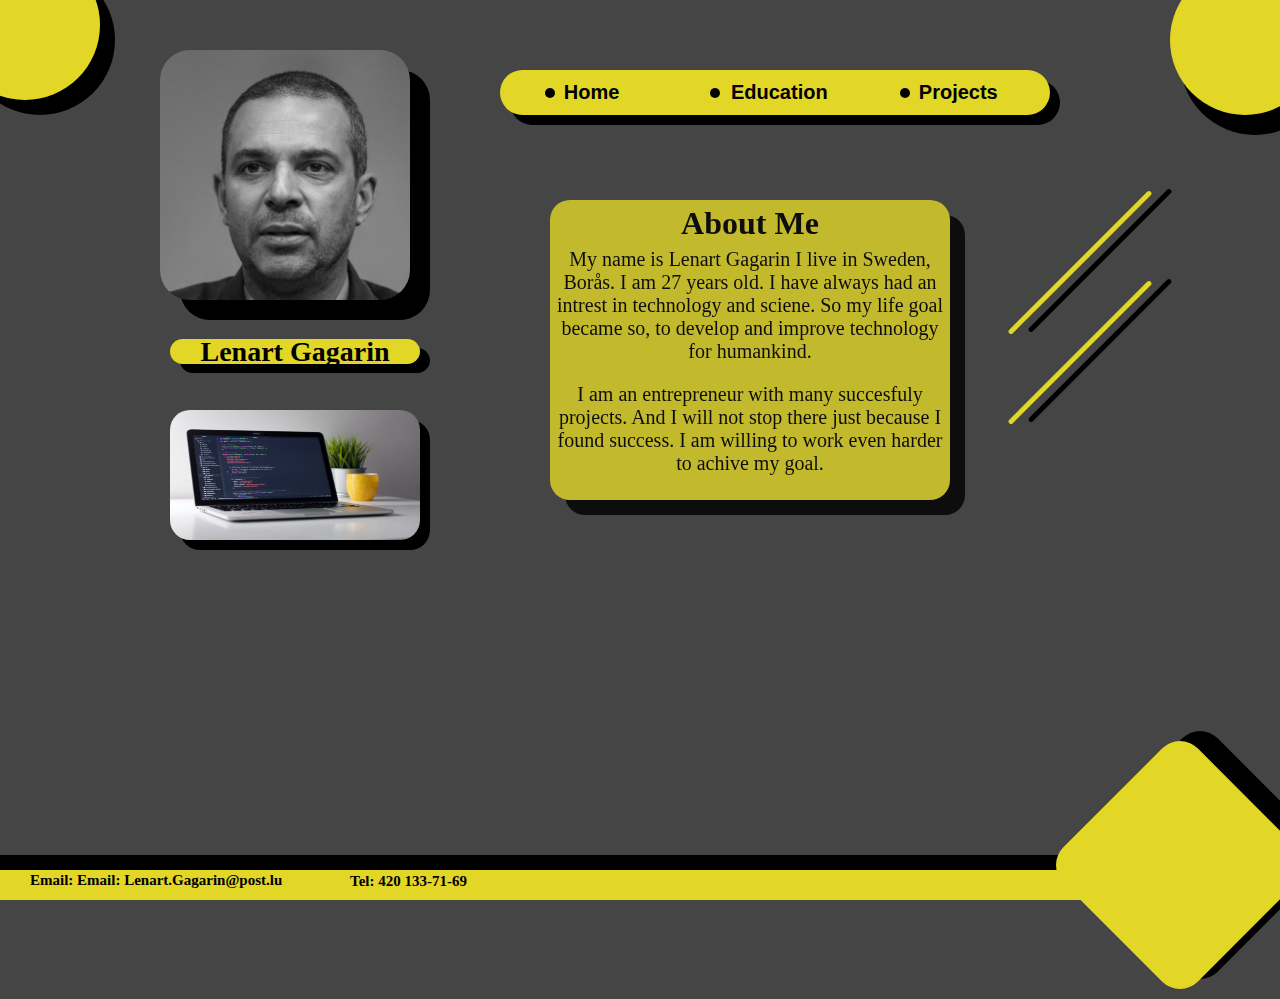
<file: index.html>
<!DOCTYPE html>
<html lang="en">
<head>
    <meta charset="UTF-8">
    <meta http-equiv="X-UA-Compatible" content="IE=edge">
    <meta name="viewport" content="width=device-width, initial-scale=1.0">
    <link rel="stylesheet" href="styles.css">
    <title>Portfolio Home</title>
    <link rel="Top icon" href="images/home.png" type="image/png">
</head>
<body>
    <!-- Decorationer, the same on every page + Contact Information -->
    <div id="ShadowBottomBar"></div>
    <div id="YellowBottomBar">
        <h1 style="margin-top: 2px; font-size: 15px; position: absolute; left: 30px;">
            Email: Email: Lenart.Gagarin@post.lu 
        </h1>
        <h1 style="position: absolute; bottom: 0px; font-size: 15px; left: 350px;">
            Tel: 420 133-71-69
        </h1>
    </div>

    
    <div id="ShadowSquare"></div>
    <div id="YellowSquare"></div>
    <div id="LeftShadowCircle" class="UpperShadowCircles"></div>
    <div id="RightShadowCircle" class="UpperShadowCircles"></div>
    <div id="LeftYellowCircle" class="UpperYellowCircles"></div>
    <div id="RightYellowCircle" class="UpperYellowCircles"></div>


    <!-- Navigations buttons -->
    <div id="NavigationMenu"> 
        <a href="index.html" id="NavButtons">
            <button id="NavButtons">Home</button>
        </a>
        <a href="Education.html" id="NavButtons">
            <button id="NavButtons">Education</button>
        </a>
        <a href="Projects.html" id="NavButtons">
            <button id="NavButtons">Projects</button>
        </a>       
    </div>

    <!-- Knobs For the naigations menu -->
    <div style="position: absolute; top: 88px; border-radius: 50%; background-color: black; right: 370px; width: 10px; height: 10px;"></div>
    <div style="position: absolute; top: 88px; border-radius: 50%; background-color: black; right: 560px; width: 10px; height: 10px;"></div>
    <div style="position: absolute; top: 88px; border-radius: 50%; background-color: black; right: 725px; width: 10px; height: 10px;"></div>

    <!--Portait-->
    <div id="PortraitHolder"> </div>
    <img src="images/profilePictrue.jpg" alt="profile" id="picture">

    <div id="NameSpaceBlack">     </div>


    <!-- Induvidual presentation -->
    <div id="NameSpace">
        <h1> Lenart Gagarin</h1>
    </div>

    <img src="images/computer.jpg" alt="computer" id="Computer">

    

    <!-- About me paragraph -->
        
    </div>

    <div id="Paragraph">
        <h1 style="text-align: center; line-height: 5px; font-weight: bold;"> About Me</h1>
        <p style="font-size: 20px; text-align: center;">My name is Lenart Gagarin I live in Sweden, Borås. I am 27 years old. I have always had an intrest in technology and sciene. So my life goal became so, to develop and improve technology for humankind.</p>  
        <p style="font-size: 20px; text-align: center;"> I am an entrepreneur with many succesfuly projects. And I will not stop there just because I found success. I am willing to work even harder to achive my goal.</p>          
    </div>

    <!-- Stick decorations -->
    <div id="Decoration" style=" background-color: black; right: 80px; top: 258px; transform: rotate(-45deg);"></div>
    <div id="Decoration" style=" background-color: rgb(226, 214, 39); right: 100px; top: 260px; transform: rotate(-45deg);"></div>

    <div id="Decoration" style=" background-color: black; right: 80px; top: 348px; transform: rotate(-45deg);"></div>
    <div id="Decoration" style=" background-color: rgb(226, 214, 39); right: 100px; top: 350px; transform: rotate(-45deg);"></div>


    
</body>
</html>
</file>
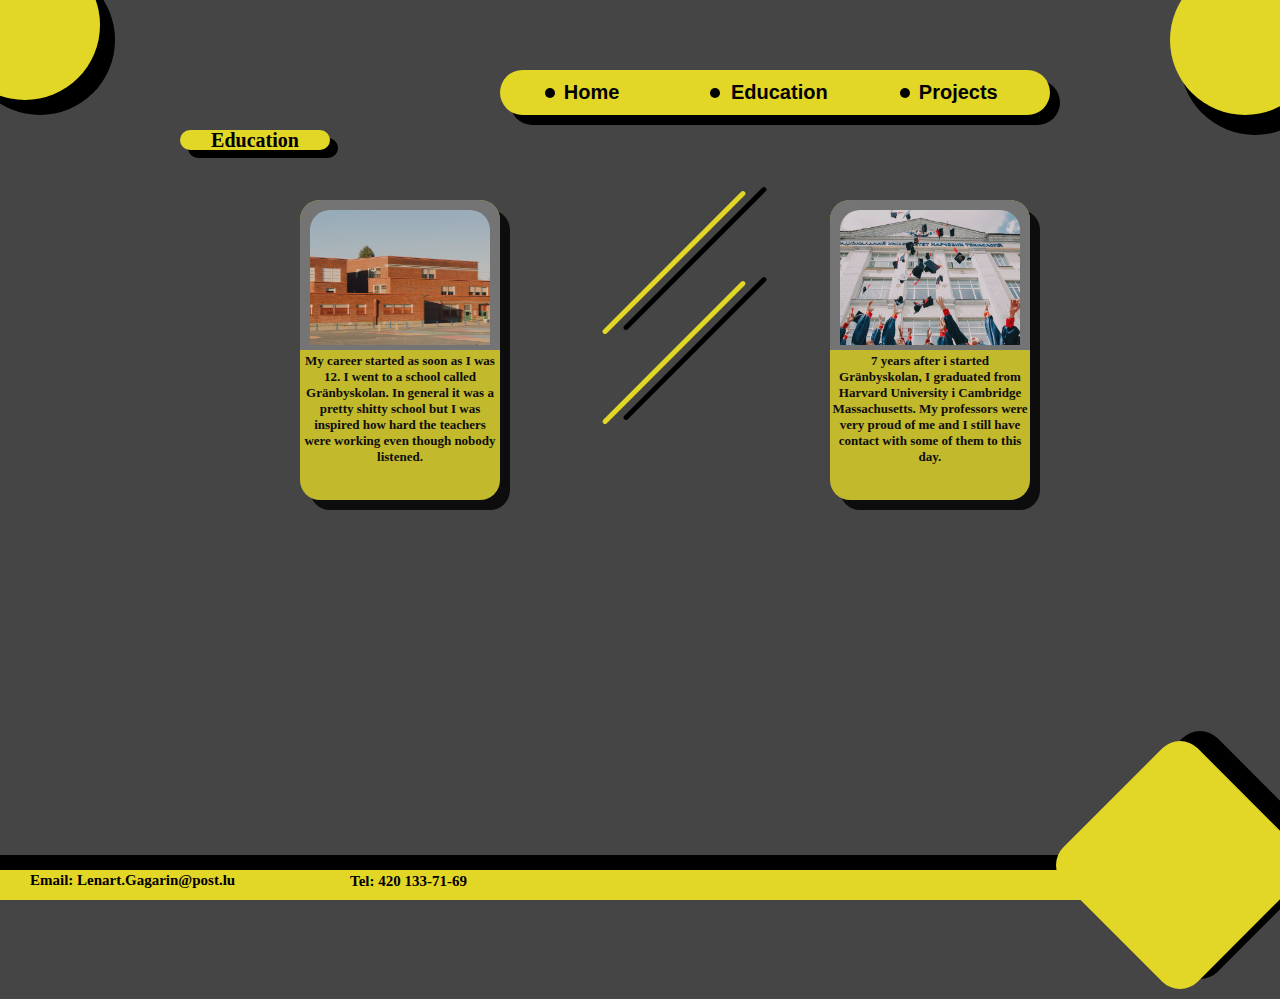
<file: Education.html>
<!DOCTYPE html>
<html lang="en">
<head>
    <meta charset="UTF-8">
    <meta http-equiv="X-UA-Compatible" content="IE=edge">
    <meta name="viewport" content="width=device-width, initial-scale=1.0">
    <title>Portfolio Education</title>
    <link rel="stylesheet" href="styles.css">
    <link rel="Top icon" href="images/education.png" type="image/png">
</head>
<body>

    <!-- Decorationer, the same on every page + Contact Information -->
    <div id="ShadowBottomBar"></div>
    <div id="YellowBottomBar">
        <h1 style="margin-top: 2px; font-size: 15px; position: absolute; left: 30px;">
            Email: Lenart.Gagarin@post.lu 
        </h1>
        <h1 style="position: absolute; bottom: 0px; font-size: 15px; left: 350px;">
            Tel: 420 133-71-69
        </h1>
    </div>

     
    <div id="ShadowSquare"></div>
    <div id="YellowSquare"></div>
    <div id="LeftShadowCircle" class="UpperShadowCircles"></div>
    <div id="RightShadowCircle" class="UpperShadowCircles"></div>
    <div id="LeftYellowCircle" class="UpperYellowCircles"></div>
    <div id="RightYellowCircle" class="UpperYellowCircles"></div>

     <!-- Navigation Meny -->
    <div id="NavigationMenu"> 
        <a href="index.html" id="NavButtons">
            <button id="NavButtons">Home</button>
        </a>
        <a href="Education.html" id="NavButtons">
            <button id="NavButtons">Education</button>
        </a>
        <a href="Projects.html" id="NavButtons">
            <button id="NavButtons">Projects</button>
        </a>
        
        
        
    </div>

    <!-- Title -->
    <div style="position: absolute; left: 188px; top: 138px; background-color: black; width: 150px; height: 20px; border-radius: 25px;"> </div>

    <div style="position: absolute; left: 180px; top: 130px; background-color: rgb(226, 214, 39); width: 150px; height: 20px; text-align: center; border-radius: 25px; font-size: 20px; font-weight: bold; line-height: 20px; user-select: none;"> Education</div>

    <!-- NavButton Knobs -->
    <div style="position: absolute; top: 88px; border-radius: 50%; background-color: black; right: 370px; width: 10px; height: 10px;"></div>
    <div style="position: absolute; top: 88px; border-radius: 50%; background-color: black; right: 560px; width: 10px; height: 10px;"></div>
    <div style="position: absolute; top: 88px; border-radius: 50%; background-color: black; right: 725px; width: 10px; height: 10px;"></div>

 
    <!-- Stick decorations-->
    <div id="Decoration" style=" background-color: black; right: 485px; top: 256px; transform: rotate(-45deg);"></div>
    <div id="Decoration" style=" background-color: rgb(226, 214, 39); right: 506px; top: 260px; transform: rotate(-45deg);"></div>

    <div id="Decoration" style=" background-color: black; right: 485px; top: 346px; transform: rotate(-45deg);"></div>
    <div id="Decoration" style=" background-color: rgb(226, 214, 39); right: 506px; top: 350px; transform: rotate(-45deg);"></div>

    <!-- Googlecards infromation-->

    <!--Google Card 1-->
    <div id="GoogleCard"  style="left: 300px;">
        <div class="imgGoogleCard">
            <img src="images/SchoolPicture.jpg" alt="GoogleCard" id="Googleimg" >
        </div>
        <p class="ParagraphGoogleCards"> My career started as soon as I was 12. I went to a school called Gränbyskolan. In general it was a pretty shitty school but I was inspired how hard the teachers were working even though nobody listened.</p>
    </div>

    <!--Google Card 2-->
    <div id="GoogleCard" class="imgGoogleCard" style="right: 250px;">
        <div class="imgGoogleCard">
            <img src="images/UniversityPicture.jpg" alt="GoogleCard" id="Googleimg" >
        </div>
        <p class="ParagraphGoogleCards"> 7 years after i started Gränbyskolan, I graduated from Harvard University i Cambridge Massachusetts. My professors were very proud of me and I still have contact with some of them to this day.</p>
    </div>
</body>
</html>
</file>
<file: styles.css>
body
{
    background-color: rgb(70, 69, 69);
    margin: 0; 
    height: 100%; 
    overflow: hidden;
}

#YellowBottomBar
{
    
    position: absolute;
    bottom: 0;
    left: 0;
    right: 0;
    height: 30px;
    background-color: rgb(226, 214, 39);
}
#ShadowBottomBar
{
    position: absolute;
    bottom: 0;
    left: 0;
    right: 0;
    height: 45px;
    background-color: black;
}
#YellowSquare
{
    width: 150px;
    height: 150px;
    transform: rotate(45deg);
    background-color: rgb(226, 214, 39);
    padding: 20px;
    border-radius: 25px;
    position:  absolute;
    right: 5px;
    bottom: -60px;
    border-color: rgb(226, 214, 39);
}
#ShadowSquare
{
    width: 150px;
    height: 150px;
    transform: rotate(45deg);
    background-color: black;
    padding: 20px;
    border-radius: 25px;
    position:  absolute;
    right: -15px;
    bottom: -50px;
}
#LeftYellowCircle
{   

    top: -50px;
    left: -50px;
    
}

#RightYellowCircle
{
    top: -35px;
    right: -40px;
}
.UpperYellowCircles
{
    width: 150px;
    height: 150px;
    background-color: rgb(226, 214, 39);
    border-radius: 100px;
    position:  absolute;
}

#LeftShadowCircle
{
    top: -35px;
    left: -35px;
}

#RightShadowCircle
{
    top: -15px;
    right: -50px;
}

.UpperShadowCircles
{
    width: 150px;
    height: 150px;
    background-color: black;
    border-radius: 100px;
    position:  absolute;
}

#NavigationMenu
{
    width: 550px;
    height: 45px;
    background-color: rgb(226, 214, 39);
    border-radius: 25px;
    position:  absolute;
    top: 70px;
    right: 230px;
    display: flex;
    justify-content: space-around;
    box-shadow: 10px 10px black;
}
#NavButtons
{
    width: 100px;
    height: 30px;
    margin: auto;
    font-size: 20px;
    font-weight: bold;
    background-color: rgb(226, 214, 39);
    border-width: 0;
    cursor: pointer;
    user-select: none;
}

#PortraitHolder
{
    position: absolute;
    width: 250px;
    height: 250px;
    top: 70px;
    left: 180px;
    background-color: black;
    border-radius: 30px;
}
#picture
{
    position: absolute;
    width: 250px;
    height: 250px;
    top: 50px;
    left: 160px;
    border-radius: 30px;
    filter: grayscale(100%);
    background-color: black;
}
#NameSpace
{
    position: relative;
    width: 250px; 
    height: 25px; 
    background-color: rgb(226, 214, 39);
    border-radius: 30px;
    top: 320px;
    left: 170px;
    text-align:center;
    font-size: 14px;
    line-height: 25px;
}

#NameSpaceBlack
{
    position: absolute;
    width: 250px; 
    height: 25px; 
    background-color: black;
    border-radius: 30px;
    top: 348px;
    left: 180px;
}
#Computer
{
    position: absolute;
    width: 250px; 
    height: 130px; 
    border-radius: 20px;
    top: 410px;
    left: 170px;
    background-color: black;
    box-shadow: 10px 10px black;
    
}
#Paragraph
{
    position: absolute;
    width: 400px; 
    height: 300px; 
    border-radius: 20px;
    top: 200px;
    left: 550px;
    background-color: rgb(226, 214, 39);
    opacity: 80%;
    box-shadow: 15px 15px black;
}
#Decoration
{
    width: 200px; 
    height: 5px;
    position: absolute;
    border-radius: 30px;
}
#GoogleCard
{
    width: 200px;
    height: 300px;
    border-radius: 20px;
    background-color: rgb(226, 214, 39);
    position: absolute;
    top: 200px;
    opacity: 80%;
    box-shadow: 0 4px 8px 0 rgba(0, 0, 0, 0.2), 0 6px 20px 0 rgba(0, 0, 0, 0.19);
    box-shadow: 10px 10px black;
    
}
.imgGoogleCard
{
    position: absolute;
    width: 100%;
    height: 50%;
    border-top-left-radius: 20px;
    border-top-right-radius: 20px;
    background-color: gray;
}
#Googleimg{
    width: 90%; 
    height: 90%; 
    position: absolute; 
    border-top-left-radius: 20px;
    border-top-right-radius: 20px;
    left: 10px;
    top: 10px;
}
.ParagraphGoogleCards
{
    position:absolute; 
    display:inline-block; 
    text-align: center; 
    font-size: 13px; 
    font-weight: bold;
    top:140px; 
    width: 200px;
}
</file>
